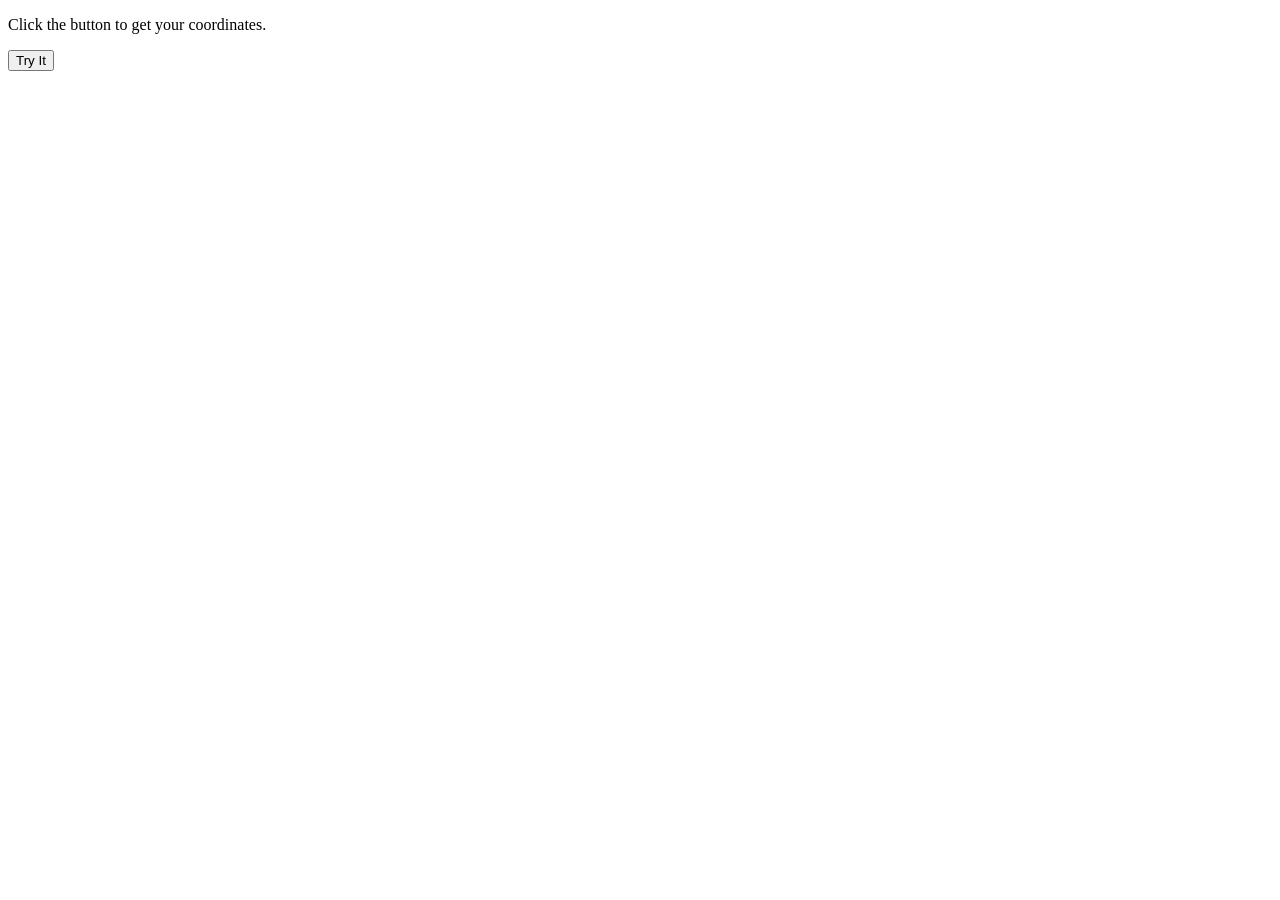
<file: Location.html>
<!DOCTYPE html>
<html>
<body>

<p>Click the button to get your coordinates.</p>

<button onclick="getLocation()">Try It</button>

<p id="demo"></p>

<script>
var x = document.getElementById("demo");

function getLocation() {
  if (navigator.geolocation) {
    navigator.geolocation.getCurrentPosition(showPosition, showError);
  } else { 
    x.innerHTML = "Geolocation is not supported by this browser.";
  }
}

function showPosition(position) {
  x.innerHTML =  position.coords.latitude + 
  "," + position.coords.longitude;
}

function showError(error) {
  switch(error.code) {
    case error.PERMISSION_DENIED:
      x.innerHTML = "User denied the request for Geolocation."
      break;
    case error.POSITION_UNAVAILABLE:
      x.innerHTML = "Location information is unavailable."
      break;
    case error.TIMEOUT:
      x.innerHTML = "The request to get user location timed out."
      break;
    case error.UNKNOWN_ERROR:
      x.innerHTML = "An unknown error occurred."
      break;
  }
}
</script>

</body>
</html>
</file>
